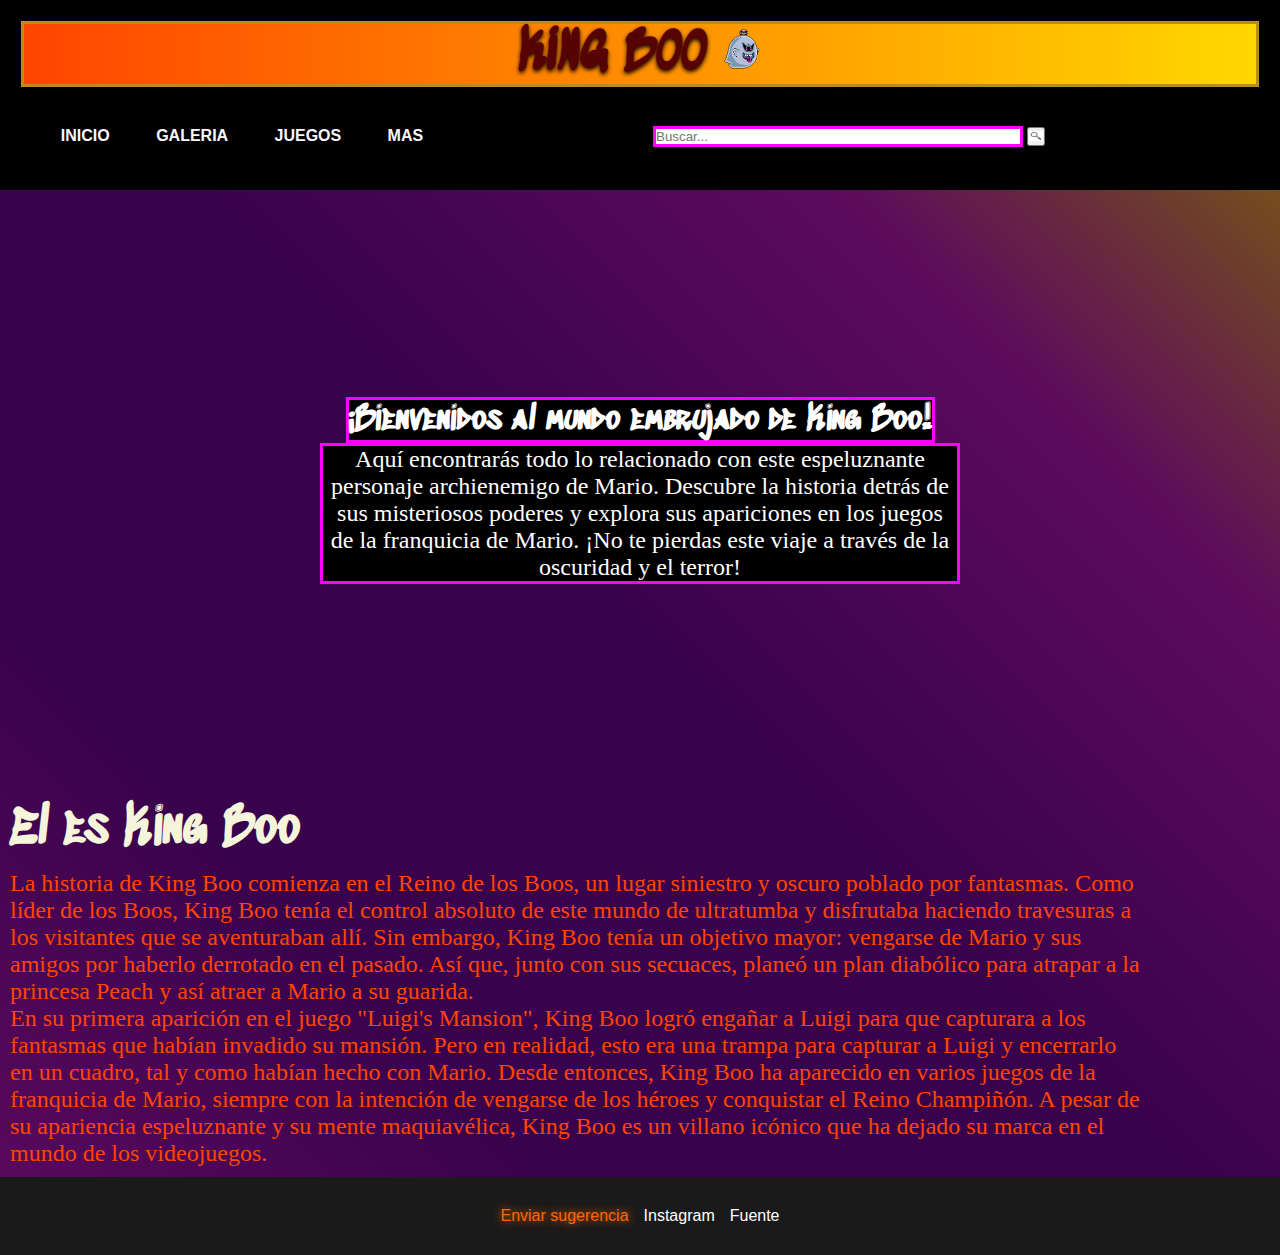
<file: index.html>
<!DOCTYPE html>
<html lang="es">

<head>
    <meta charset="UTF-8">
    <meta http-equiv="X-UA-Compatible" content="IE=edge">
    <meta name="viewport" content="width=device-width, initial-scale=1.0">
    <meta name="description" content="El terrorífico rey de los Boos en el universo de Super Mario. Aquí encontrarás juegos, curiosidades, imagenes y mucho más sobre este enigmático personaje. Adéntrate en el mundo oscuro de King Boo y descubre todo lo que necesitas saber sobre él.">
    <meta property="og:url" content="https://www.blogdekingboo.com/">
    <meta property="og:type" content="website">
    <meta property="og:title" content="King Boo — Blog">
    <meta property="og:image" content="https://metatags.io/assets/meta-tags-16a33a6a8531e519cc0936fbba0ad904e52d35f34a46c97a2c9f6f7dd7d336f2.png">
    <link rel="stylesheet" href="/css/styles.css">
    <link rel="preconnect" href="https://fonts.googleapis.com">
    <link rel="preconnect" href="https://fonts.gstatic.com" crossorigin>

    <title>Kingboo Blog</title>
    <link rel="icon" href="/img/sprite.png">

</head>

<body>

    <header class="header">
        <div class="header__titulo">
            <h1>KING BOO <img src="/img/sprite.png" alt=""></h1>
        </div>


        <nav class="nav">

            <ul class="nav__container">
                <li class="nav__item"> <a href="">Inicio</a> </li>
                <li class="nav__item"> <a href="/pages/galeria.html">Galeria</a> </li>
                <li class="nav__item"> <a href="/pages/juegos.html">Juegos</a> </li>
                <li class="nav__item"> <a href="/pages/mas.html">Mas</a> </li>
            </ul>

        </nav>

        <div class="barra">
            <form action="" class="barra__busqueda">
                <input type="search" placeholder="Buscar...">

                <button type="submit" value="buscar" class="barra_boton"><img src="/img/lupa.png" alt=""
                        class="lupa"></button>
            </form>
        </div>


    </header>

    <main>
            <div class="portada">
                <h2 class="portada__titulo">¡Bienvenidos al mundo embrujado de King Boo! </h2>
                <p class="portada__introduccion">Aquí encontrarás todo lo relacionado con este espeluznante personaje archienemigo de Mario. Descubre la historia detrás de sus misteriosos poderes y explora sus apariciones en los juegos de la franquicia de Mario. ¡No te pierdas este viaje a través de la oscuridad y el terror!</p>
            </div>
            <article class="kingboo">
                <h2 class="kingboo__titulo">El es King Boo</h2>
                <p class="kingboo__descripcion">La historia de King Boo comienza en el Reino de los Boos, un lugar siniestro y oscuro poblado por fantasmas. Como líder de los Boos, King Boo tenía el control absoluto de este mundo de ultratumba y disfrutaba haciendo travesuras a los visitantes que se aventuraban allí. Sin embargo, King Boo tenía un objetivo mayor: vengarse de Mario y sus amigos por haberlo derrotado en el pasado. Así que, junto con sus secuaces, planeó un plan diabólico para atrapar a la princesa Peach y así atraer a Mario a su guarida.</p>
                <p class="kingboo__descripcion">En su primera aparición en el juego "Luigi's Mansion", King Boo logró engañar a Luigi para que capturara a los fantasmas que habían invadido su mansión. Pero en realidad, esto era una trampa para capturar a Luigi y encerrarlo en un cuadro, tal y como habían hecho con Mario. Desde entonces, King Boo ha aparecido en varios juegos de la franquicia de Mario, siempre con la intención de vengarse de los héroes y conquistar el Reino Champiñón. A pesar de su apariencia espeluznante y su mente maquiavélica, King Boo es un villano icónico que ha dejado su marca en el mundo de los videojuegos.</p>
            </article>
    </main>

    <footer>
        <section class="footer">
            <a href="/pages/sugerencias.html" class="footer__sugerencia spooky">Enviar sugerencia</a>
            <a href="https://www.instagram.com/mateogomez_01/" class="footer__link">Instagram</a>
            <a href="https://mario.fandom.com/es/wiki/Rey_Boo#articleComments" class="footer__link">Fuente</a>
        </section>
    </footer>

   
</body>

</html>
</file>
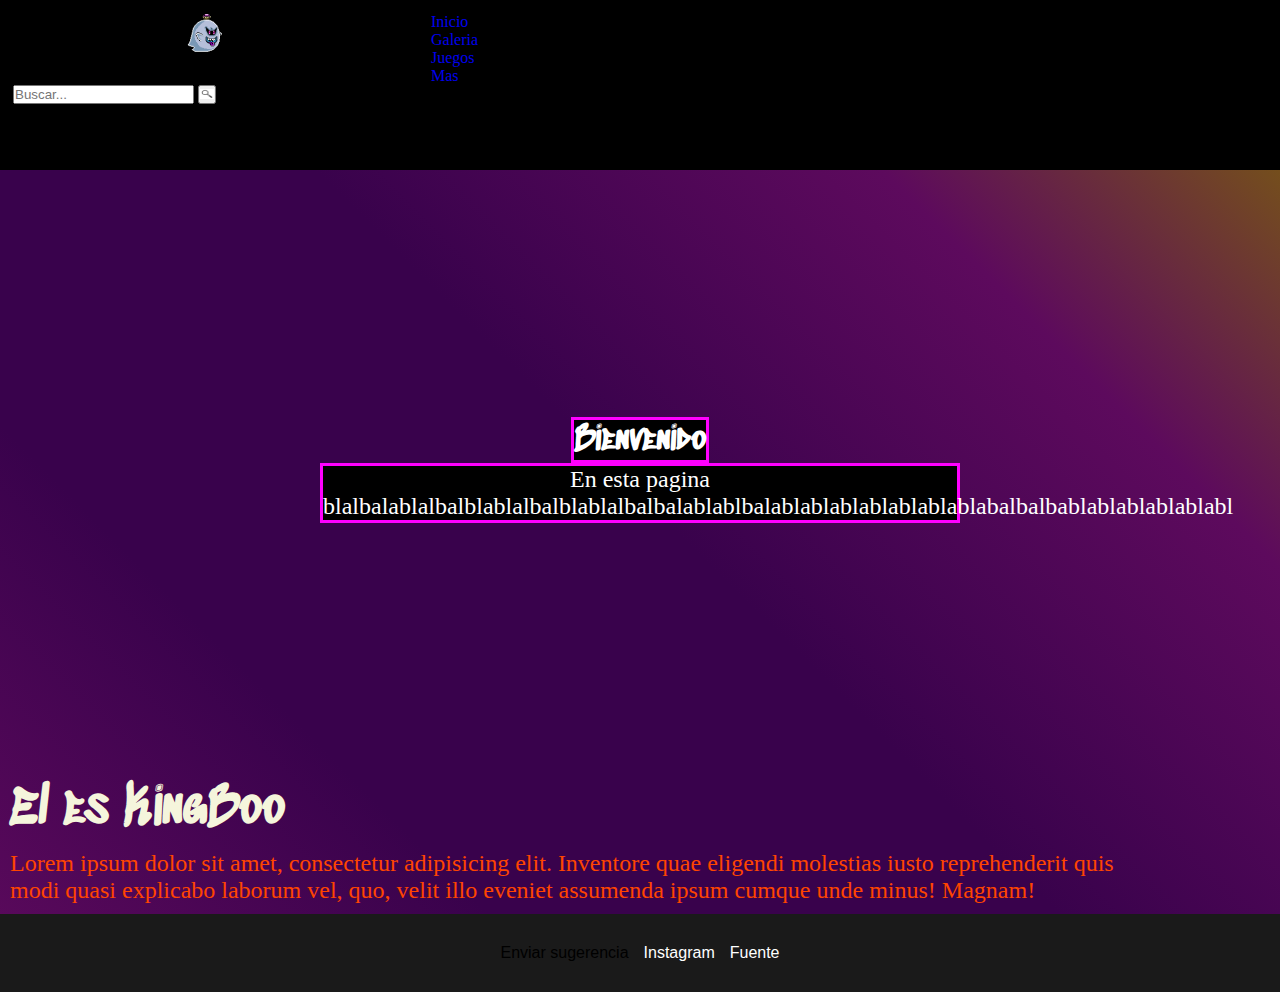
<file: pages/index.html>
<!DOCTYPE html>
<html lang="es">

<head>
    <meta charset="UTF-8">
    <meta http-equiv="X-UA-Compatible" content="IE=edge">
    <meta name="viewport" content="width=device-width, initial-scale=1.0">
    <link href="https://cdn.jsdelivr.net/npm/bootstrap@5.3.0-alpha3/dist/css/bootstrap.min.css" rel="stylesheet"
        integrity="sha384-KK94CHFLLe+nY2dmCWGMq91rCGa5gtU4mk92HdvYe+M/SXH301p5ILy+dN9+nJOZ" crossorigin="anonymous">
    <link rel="stylesheet" href="/css/styles.css">
    <link rel="preconnect" href="https://fonts.googleapis.com">
    <link rel="preconnect" href="https://fonts.gstatic.com" crossorigin>

    <title>KingBOO</title>
    <link rel="icon" href="/img/sprite.png">

</head>

<body>

    <header class="header">
        <div class="titulo">
            <h1>KING BOO <img src="/img/sprite.png" alt=""></h1>
        </div>


        <nav>

            <ul>
                <li> <a href="/pages/index.html">Inicio</a> </li>
                <li> <a href="/pages/galeria.html">Galeria</a> </li>
                <li> <a href="/pages/juegos.html">Juegos</a> </li>
                <li> <a href="/pages/mas.html">Mas</a> </li>
            </ul>

        </nav>

        <div class="barra__container">
            <form action="" class="barra-busqueda">
                <input type="search" placeholder="Buscar...">

                <button type="submit" value="buscar" class="boton"><img src="/img/lupa.png" alt=""
                        class="lupa"></button>
            </form>
        </div>


    </header>

    <main>
            <div class="portada">
                <h2 class="portada__titulo">Bienvenido</h2>
                <p class="portada__introduccion">En esta pagina
                    blalbalablalbalblablalbalblablalbalbalablablbalablablablablablablablabalbalbablablablablablabl</p>
            </div>
            <article class="kingboo">
                <h2 class="kingboo__titulo">El es KingBoo</h2>
                <p class="kingboo__descripcion">Lorem ipsum dolor sit amet, consectetur adipisicing elit. Inventore quae
                    eligendi molestias iusto reprehenderit quis modi quasi explicabo laborum vel, quo, velit illo
                    eveniet assumenda ipsum cumque unde minus! Magnam!</p>
            </article>
    </main>

    <footer>
        <section class="footer">
            <a href="/pages/sugerencias.html" class="footer__sugerencia">Enviar sugerencia</a>
            <a href="https://www.instagram.com/mateogomez_01/" class="footer__link">Instagram</a>
            <a href="https://mario.fandom.com/es/wiki/Rey_Boo#articleComments" class="footer__link">Fuente</a>
        </section>
    </footer>

    <script src="https://cdn.jsdelivr.net/npm/bootstrap@5.3.0-alpha3/dist/js/bootstrap.bundle.min.js"
        integrity="sha384-ENjdO4Dr2bkBIFxQpeoTz1HIcje39Wm4jDKdf19U8gI4ddQ3GYNS7NTKfAdVQSZe"
        crossorigin="anonymous"></script>
</body>

</html>
</file>
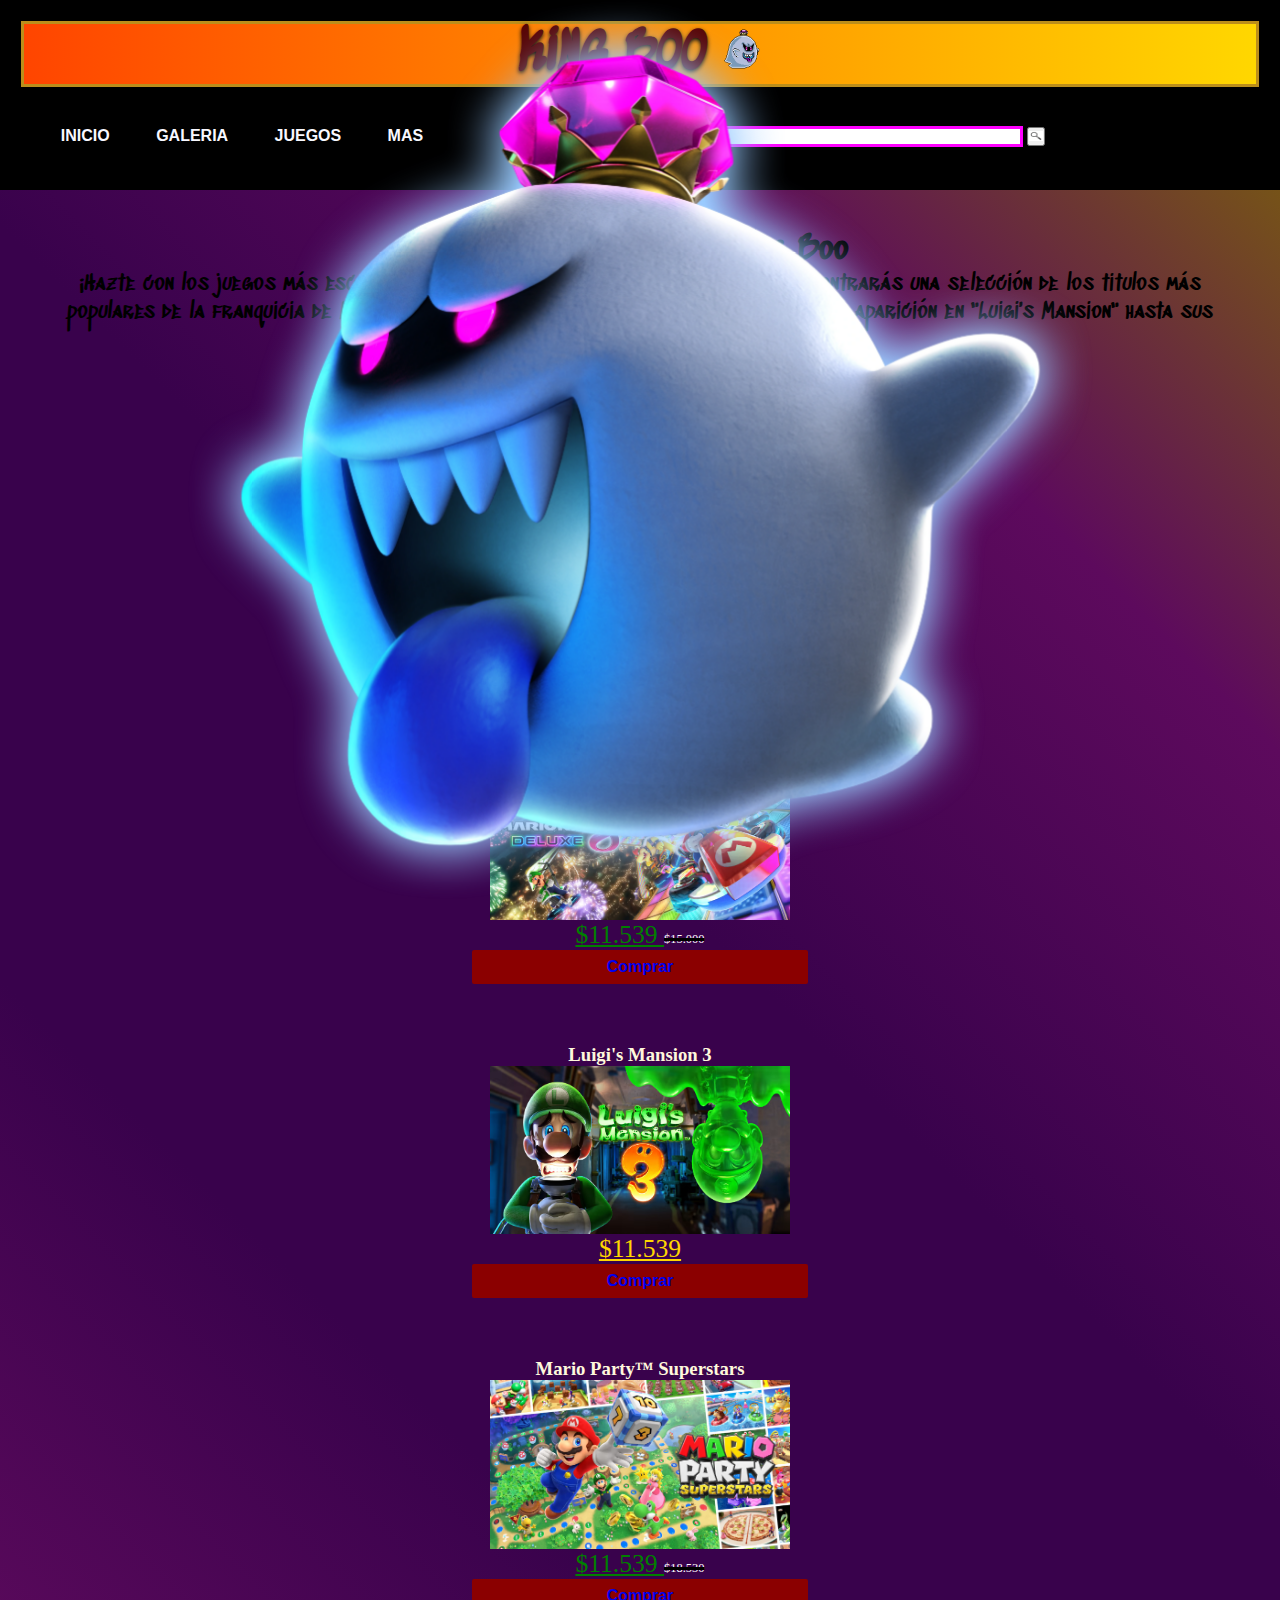
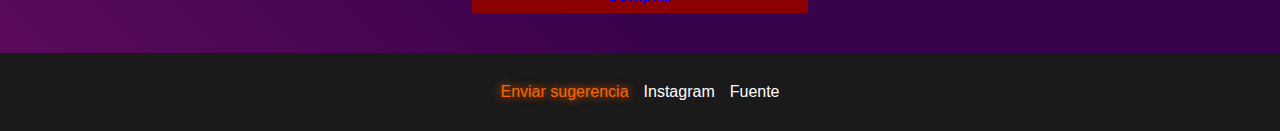
<file: pages/juegos.html>
<!DOCTYPE html>
<html lang="es">

<head>
    <meta charset="UTF-8">
    <meta http-equiv="X-UA-Compatible" content="IE=edge">
    <meta name="viewport" content="width=device-width, initial-scale=1.0">
    <meta name="description" content="El terrorífico rey de los Boos en el universo de Super Mario. Aquí encontrarás juegos, curiosidades, imagenes y mucho más sobre este enigmático personaje. Adéntrate en el mundo oscuro de King Boo y descubre todo lo que necesitas saber sobre él.">
    <meta property="og:url" content="https://www.blogdekingboo.com/">
    <meta property="og:type" content="website">
    <meta property="og:title" content="King Boo — Blog">
    <meta property="og:image" content="https://metatags.io/assets/meta-tags-16a33a6a8531e519cc0936fbba0ad904e52d35f34a46c97a2c9f6f7dd7d336f2.png">
   
    <link rel="stylesheet" href="/css/styles.css">
    <link rel="preconnect" href="https://fonts.googleapis.com">
    <link rel="preconnect" href="https://fonts.gstatic.com" crossorigin>
    
    <title>Kingboo Blog</title>
    <link rel="icon" href="/img/sprite.png">

</head>

<body>

    <header class="header">
        <div class="header__titulo">
            <h1>KING BOO <img src="/img/sprite.png" alt=""></h1>
        </div>


        <nav class="nav">

            <ul class="nav__container">
                <li class="nav__item"> <a href="/index.html">Inicio</a> </li>
                <li class="nav__item"> <a href="/pages/galeria.html">Galeria</a> </li>
                <li class="nav__item"> <a href="/pages/juegos.html">Juegos</a> </li>
                <li class="nav__item"> <a href="/pages/mas.html">Mas</a> </li>
            </ul>

        </nav>

        <div class="barra">
            <form action="" class="barra__busqueda">
                <input type="search" placeholder="Buscar...">

                <button type="submit" value="buscar" class="barra_boton"><img src="/img/lupa.png" alt=""
                        class="lupa"></button>
            </form>
        </div>


    </header>

    <main>
        <div class="cover"></div>
        <section class="juegos">
            <h2 class="juegos__titulo">Los mejores juegos de King Boo</h2>
            <p class="juegos__descripcion">¡Hazte con los juegos más escalofriantes en los que aparece King Boo! Aquí
                encontrarás una selección de los títulos más populares de la franquicia de Mario en los que este villano
                aparece, desde su primera aparición en "Luigi's Mansion" hasta sus últimas travesuras</p>
            <article class="tarjeta">
                <h3 class="tarjeta__titulo">Paper Mario™: The Origami King</h3>
                <img src="/img/mariopaper.jpg" alt="" class="tarjeta__img">
                <span class="tarjeta__precio">$11.539</span>
                <button class="btn"><a class="btn__link"
                        href="https://www.nintendo.com/es-ar/store/products/paper-mario-the-origami-king-switch/">Comprar</a></button>
            </article>

            <article class="tarjeta">
                <h3 class="tarjeta__titulo">Mario Kart™ 8 Deluxe</h3>
                <img src="/img/mariokart8.jpg" alt="" class="tarjeta__img">
                <div class="precio__oferta">
                    <span class="tarjeta__precio tarjeta__precio--descuento">$11.539 </span>
                    <span class="tarjeta__precio tarjeta__precio--tachado">$15.000</span>
                </div>
                <button class="btn"><a class="btn__link"
                        href="https://www.nintendo.com/es-ar/store/products/mario-kart-8-deluxe-switch/">Comprar</a></button>
            </article>

            <article class="tarjeta">
                <h3 class="tarjeta__titulo">Luigi's Mansion 3</h3>
                <img src="/img/luigis3.jpg" alt="" class="tarjeta__img">
                <span class="tarjeta__precio">$11.539 </span>
                <button class="btn"><a class="btn__link"
                        href="https://www.nintendo.com/es-ar/store/products/luigis-mansion-3-switch/">Comprar</a></button>
            </article>

            <article class="tarjeta">
                <h3 class="tarjeta__titulo">Mario Party™ Superstars</h3>
                <img src="/img/marioparty.jpg" alt="" class="tarjeta__img">
                <div class="precio__oferta">
                    <span class="tarjeta__precio tarjeta__precio--descuento">$11.539 </span>
                    <span class="tarjeta__precio tarjeta__precio--tachado">$18.530</span>
                </div>
                <button class="btn"><a class="btn__link"
                        href="https://www.nintendo.com/es-ar/store/products/mario-party-superstars-switch/">Comprar</a></button>
            </article>
            </div>
        </section>

    </main>

    <footer>
        <section class="footer">
            <a href="/pages/sugerencias.html" class="footer__sugerencia spooky">Enviar sugerencia</a>
            <a href="https://www.instagram.com/mateogomez_01/" class="footer__link">Instagram</a>
            <a href="https://mario.fandom.com/es/wiki/Rey_Boo#articleComments" class="footer__link">Fuente</a>
        </section>
    </footer>

</body>

</html>
</file>
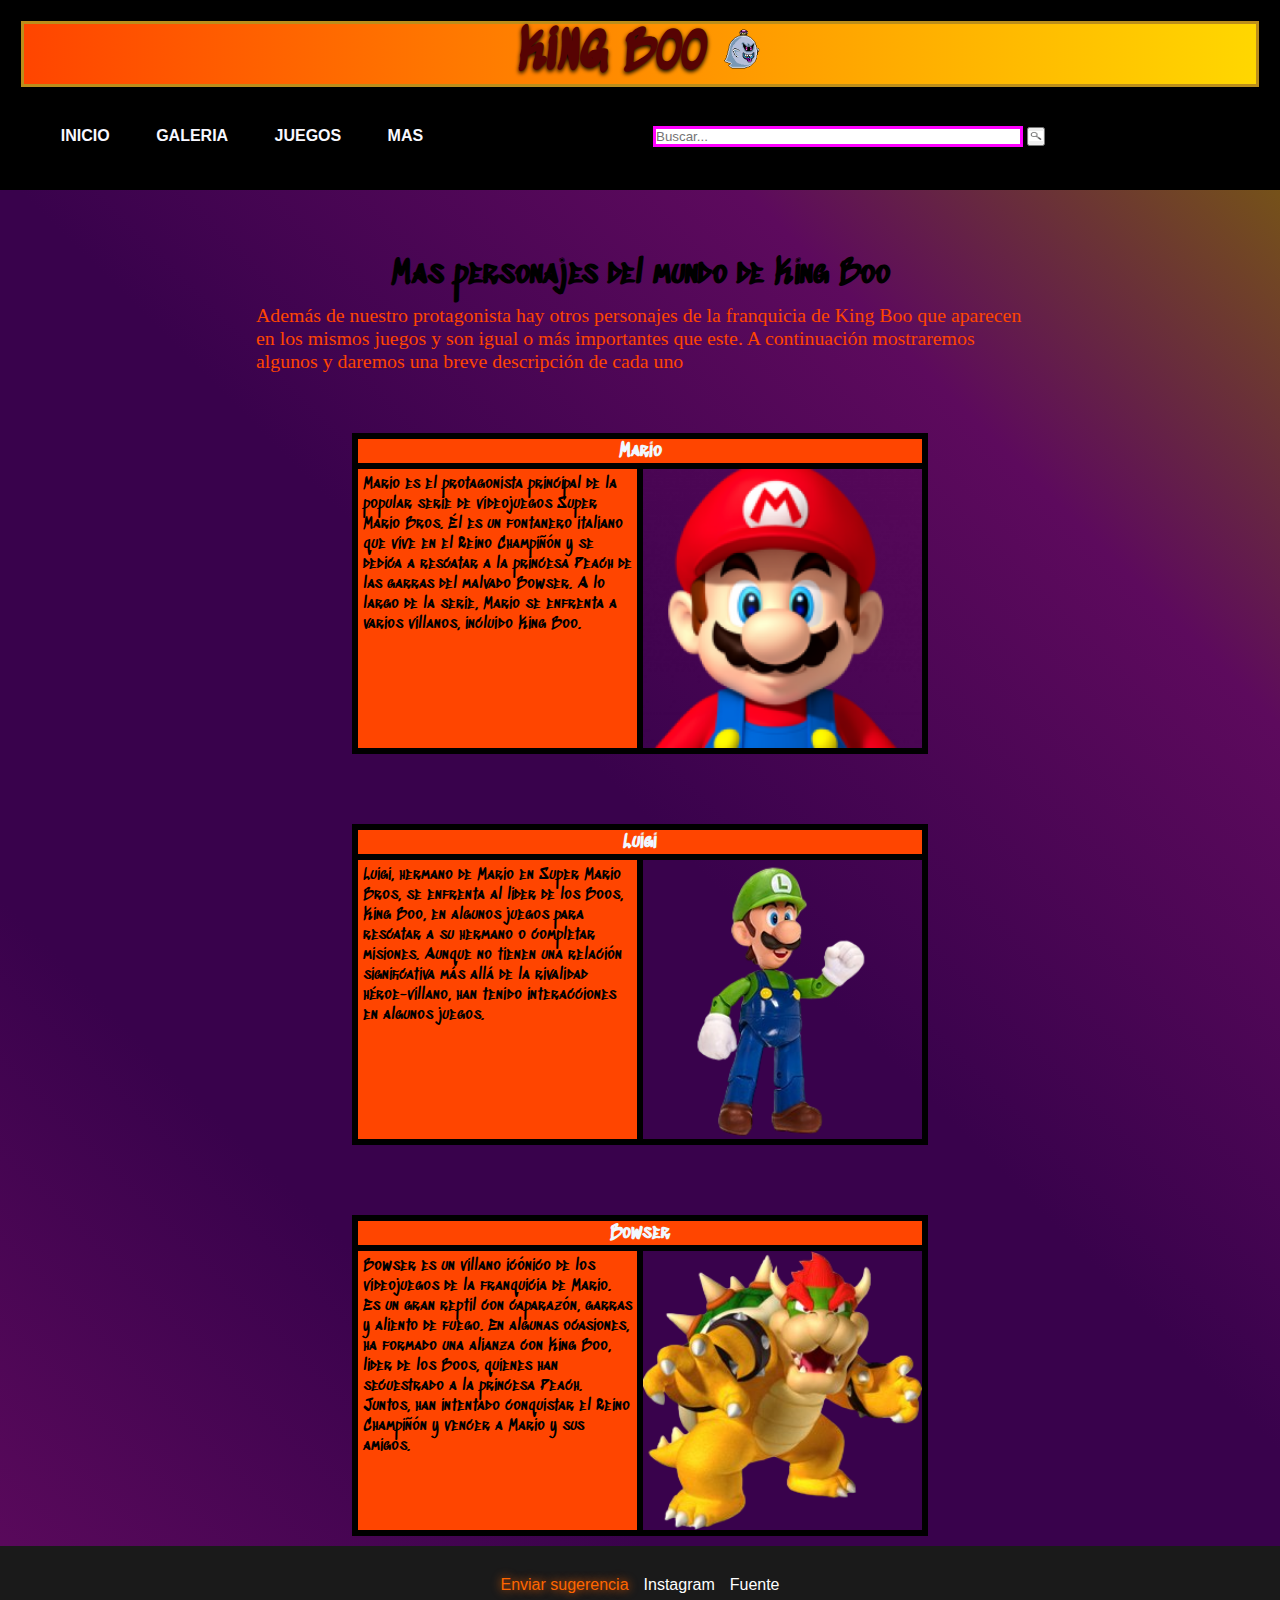
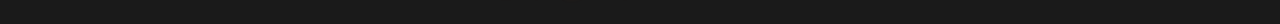
<file: pages/mas.html>
<!DOCTYPE html>
<html lang="es">

<head>
    <meta charset="UTF-8">
    <meta http-equiv="X-UA-Compatible" content="IE=edge">
    <meta name="viewport" content="width=device-width, initial-scale=1.0">
    <meta name="description" content="El terrorífico rey de los Boos en el universo de Super Mario. Aquí encontrarás juegos, curiosidades, imagenes y mucho más sobre este enigmático personaje. Adéntrate en el mundo oscuro de King Boo y descubre todo lo que necesitas saber sobre él.">
    <meta property="og:url" content="https://www.blogdekingboo.com/">
    <meta property="og:type" content="website">
    <meta property="og:title" content="King Boo — Blog">
    <meta property="og:image" content="https://metatags.io/assets/meta-tags-16a33a6a8531e519cc0936fbba0ad904e52d35f34a46c97a2c9f6f7dd7d336f2.png">
    <link rel="stylesheet" href="/css/styles.css">
    <link rel="preconnect" href="https://fonts.googleapis.com">
    <link rel="preconnect" href="https://fonts.gstatic.com" crossorigin>

    <title>Kingboo Blog</title>
    <link rel="icon" href="/img/sprite.png">

</head>

<body>

    <header class="header">
        <div class="header__titulo">
            <h1>KING BOO <img src="/img/sprite.png" alt=""></h1>
        </div>


        <nav class="nav">

            <ul class="nav__container">
                <li class="nav__item"> <a href="/index.html">Inicio</a> </li>
                <li class="nav__item"> <a href="/pages/galeria.html">Galeria</a> </li>
                <li class="nav__item"> <a href="/pages/juegos.html">Juegos</a> </li>
                <li class="nav__item"> <a href="/pages/mas.html">Mas</a> </li>
            </ul>

        </nav>

        <div class="barra">
            <form action="" class="barra__busqueda">
                <input type="search" placeholder="Buscar...">

                <button type="submit" value="buscar" class="barra_boton"><img src="/img/lupa.png" alt=""
                        class="lupa"></button>
            </form>
        </div>


    </header>

    <main>
        <section class="masPersonajes">
            <h2 class="masPersonajes__titulo">Mas personajes del mundo de King Boo</h2>
            <p class="masPersonajes__descripcion">Además de nuestro protagonista hay otros personajes de la franquicia
                de King Boo que aparecen en los mismos juegos y son igual o más importantes que este. A continuación
                mostraremos algunos y daremos una breve descripción de cada uno</p>

            <article class="personaje">
                <h3 class="personaje__titulo">Mario </h3>
                <p class="personaje__descripcion">Mario es el protagonista principal de la popular serie de videojuegos
                    Super Mario Bros. Él es un fontanero italiano que vive en el Reino Champiñón y se dedica a rescatar
                    a la princesa Peach de las garras del malvado Bowser. A lo largo de la serie, Mario se enfrenta a
                    varios villanos, incluido King Boo. </p>
                <img class="personaje__imagen" src="/img/mariofin.png" alt="">
            </article>

            <article class="personaje">
                <h3 class="personaje__titulo">Luigi </h3>
                <p class="personaje__descripcion">Luigi, hermano de Mario en Super Mario Bros, se enfrenta al líder de
                    los Boos, King Boo, en algunos juegos para rescatar a su hermano o completar misiones. Aunque no
                    tienen una relación significativa más allá de la rivalidad héroe-villano, han tenido interacciones
                    en algunos juegos.</p>
                <img class="personaje__imagen" src="/img/luigifin.png" alt="">
            </article>

            <article class="personaje">
                <h3 class="personaje__titulo">Bowser </h3>
                <p class="personaje__descripcion">Bowser es un villano icónico de los videojuegos de la franquicia de
                    Mario. Es un gran reptil con caparazón, garras y aliento de fuego. En algunas ocasiones, ha formado
                    una alianza con King Boo, líder de los Boos, quienes han secuestrado a la princesa Peach. Juntos,
                    han intentado conquistar el Reino Champiñón y vencer a Mario y sus amigos.</p>
                <img class="personaje__imagen" src="/img/bowserfin.png" alt="">
            </article>

        </section>
    </main>

    <footer>
        <section class="footer">
            <a href="/pages/sugerencias.html" class="footer__sugerencia spooky">Enviar sugerencia</a>
            <a href="https://www.instagram.com/mateogomez_01/" class="footer__link">Instagram</a>
            <a href="https://mario.fandom.com/es/wiki/Rey_Boo#articleComments" class="footer__link">Fuente</a>
        </section>
    </footer>


</body>

</html>
</file>
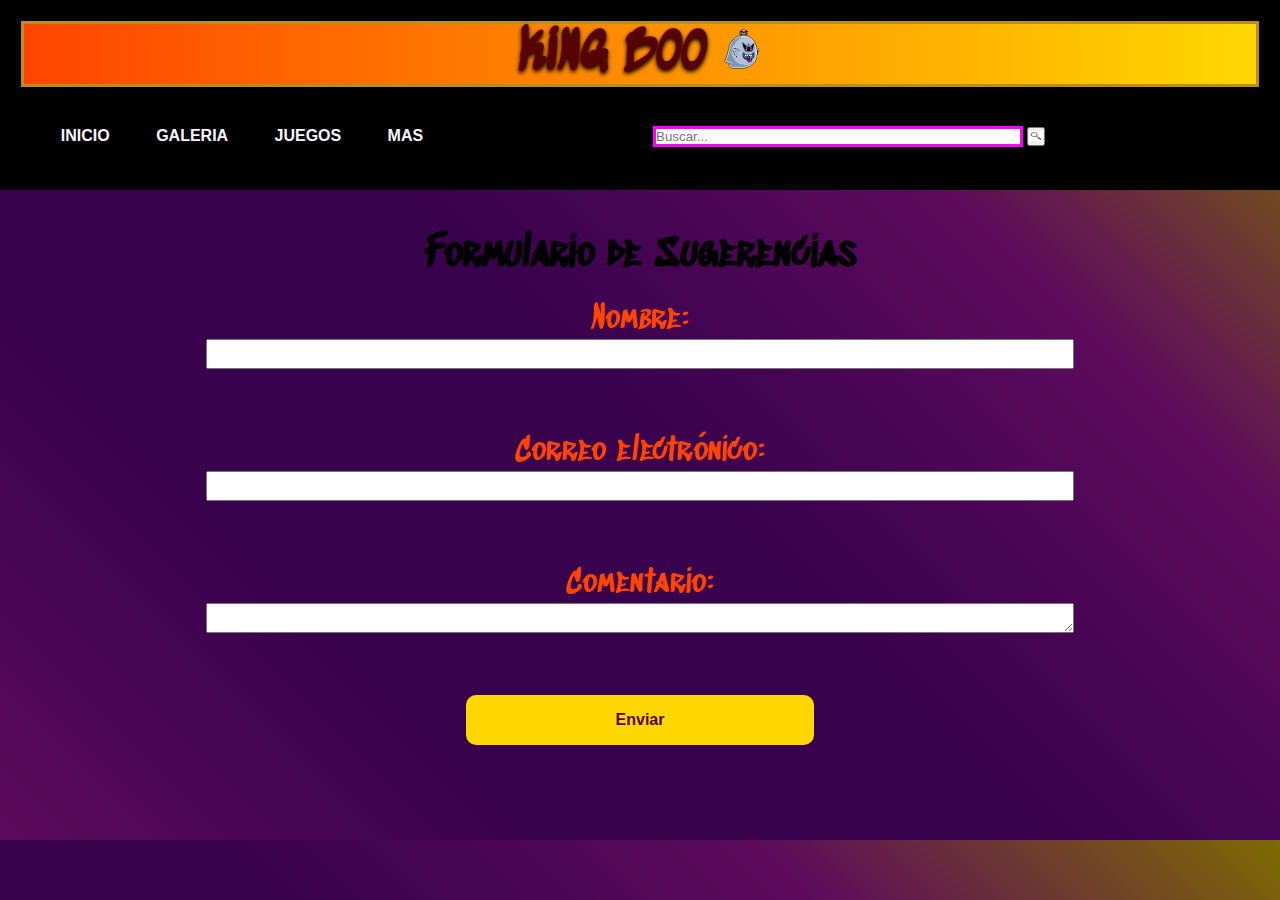
<file: pages/sugerencias.html>
<!DOCTYPE html>
<html>

<head>
    <meta charset="UTF-8">
    <meta http-equiv="X-UA-Compatible" content="IE=edge">
    <meta name="viewport" content="width=device-width, initial-scale=1.0">
    <meta name="description" content="El terrorífico rey de los Boos en el universo de Super Mario. Aquí encontrarás juegos, curiosidades, imagenes y mucho más sobre este enigmático personaje. Adéntrate en el mundo oscuro de King Boo y descubre todo lo que necesitas saber sobre él.">
    <meta property="og:url" content="https://www.blogdekingboo.com/">
    <meta property="og:type" content="website">
    <meta property="og:title" content="King Boo — Blog">
    <meta property="og:image" content="https://metatags.io/assets/meta-tags-16a33a6a8531e519cc0936fbba0ad904e52d35f34a46c97a2c9f6f7dd7d336f2.png">
    <link rel="stylesheet" href="/css/styles.css">
    <link rel="preconnect" href="https://fonts.googleapis.com">
    <link rel="preconnect" href="https://fonts.gstatic.com" crossorigin>

    <title>Kingboo Blog</title>
    <link rel="icon" href="/img/sprite.png">

</head>

<body>
    <header class="header">
        <div class="header__titulo">
            <h1>KING BOO <img src="/img/sprite.png" alt=""></h1>
        </div>


        <nav class="nav">

            <ul class="nav__container">
                <li class="nav__item"> <a href="/index.html">Inicio</a> </li>
                <li class="nav__item"> <a href="/pages/galeria.html">Galeria</a> </li>
                <li class="nav__item"> <a href="/pages/juegos.html">Juegos</a> </li>
                <li class="nav__item"> <a href="/pages/mas.html">Mas</a> </li>
            </ul>

        </nav>

        <div class="barra">
            <form action="" class="barra__busqueda">
                <input type="search" placeholder="Buscar...">

                <button type="submit" value="buscar" class="barra_boton"><img src="/img/lupa.png" alt=""
                        class="lupa"></button>
            </form>
        </div>


    </header>

    <main>
        <section class="sugerencia">
            <h1 class="sugerencia__titulo">Formulario de Sugerencias</h1>
            <form class="sugerencia__form">
                <label for="nombre">Nombre:</label>
                <input class="sugerencia__form--text" type="text" id="nombre" name="nombre" required>

                <label for="email">Correo electrónico:</label>
                <input class="sugerencia__form--text" type="email" id="email" name="email" required>

                <label for="comentario">Comentario:</label>
                <textarea class="sugerencia__form--text" id="comentario" name="comentario" required></textarea>

                <input class="sugerencia__form--btn" type="submit" value="Enviar">

            </form>
        </section>
    </main>
</body>

</html>
</file>
<file: css/styles.css>
@font-face {
  font-family: "spooky-letra";
  src: url("/fonts/SedgwickAveDisplay-Regular.ttf");
}
* {
  margin: 0;
  padding: 0;
  box-sizing: border-box;
}

h1 img {
  width: 40px;
  height: 40px;
}

ul,
ol {
  list-style: none;
}

a {
  text-decoration: none;
}

body {
  background: linear-gradient(45deg, #5D0A5D, #39024C, #39024C, #5D0A5D, rgb(126, 107, 1));
  color: black;
}

@keyframes aparicion {
  0% {
    opacity: 0;
  }
  25% {
    opacity: 0;
  }
  60% {
    opacity: 0;
  }
  75% {
    opacity: 0.75;
  }
  100% {
    opacity: 1;
  }
}
@keyframes cover {
  0% {
    opacity: 0;
  }
  25% {
    opacity: 0;
  }
  60% {
    opacity: 0.5;
  }
  70% {
    opacity: 0.25;
  }
  100% {
    opacity: 0;
  }
}
.header {
  background-color: black;
  border: solid;
  padding: 10px;
}
.header__titulo {
  color: rgb(87, 3, 3);
  padding: 8px;
  font-family: "spooky-letra";
}
.header__titulo h1 {
  text-shadow: 0px 2px 4px #000;
  text-align: center;
  background-color: gold;
  border: rgb(187, 142, 27) solid;
  font-size: 3rem;
  font-weight: bold;
  background: linear-gradient(to right, #FF4500, gold);
}

.nav__container {
  display: flex;
  justify-content: space-around;
  align-items: center;
}
.nav__item {
  font-weight: 700;
  background-color: black;
  font-family: "Montserrat", sans-serif;
  color: black;
  font-size: 1rem;
  padding: 0.2em;
}
.nav__item a {
  color: ghostwhite;
  text-decoration: none;
  text-transform: uppercase;
  transition: all 0.2s ease-in-out;
}
.nav__item a:hover {
  color: #39024C;
}

.barra {
  display: none;
}
.barra__busqueda input {
  border: solid magenta 3px;
}

.lupa {
  width: 14px;
  height: 10px;
}

@MEDIA (min-width:745px) {
  .header {
    background-color: black;
    border: solid;
    padding: 10px;
    display: grid;
    grid-template-columns: 1fr 2fr;
    grid-template-rows: 1fr 1fr;
  }
  .header__titulo {
    padding: 8px;
    grid-column: span 3;
  }
  .header__titulo h1 {
    text-align: center;
    padding-left: 0%;
  }
  .nav {
    display: flex;
    justify-content: space-around;
    align-items: center;
  }
  .nav__item {
    margin-left: 40px;
  }
}
@MEDIA (min-width:768px) {
  .header__titulo h1 {
    text-align: center;
    padding-left: 0%;
  }
  .barra {
    display: flex;
    justify-content: center;
    align-items: center;
  }
  .barra__busqueda {
    display: block;
  }
  .barra__busqueda input {
    background-color: white;
    width: 150px;
    margin-top: 0px;
  }
}
@MEDIA (min-width:900px) {
  .barra__busqueda input {
    width: 290px;
    margin-top: 0px;
  }
}
@MEDIA (min-width:1200px) {
  .barra__busqueda {
    display: block;
  }
  .barra__busqueda input {
    width: 370px;
    margin-top: 0px;
  }
  .header__titulo h1 {
    text-align: center;
    padding-left: 0%;
  }
}
footer {
  background-color: #1a1a1a;
  padding: 30px 0;
  font-family: "Roboto", sans-serif;
}

.footer {
  display: flex;
  justify-content: center;
  align-items: center;
}

.footer__sugerencia {
  color: black;
}

.footer__sugerencia:hover,
.footer__sugerencia:focus {
  background-color: #333;
  border-color: #333;
  color: #fff;
}

.footer__link {
  background-color: transparent;
  border-color: #fff;
  color: #fff;
  margin-left: 15px;
}

.footer__link:hover,
.footer__link:focus {
  background-color: #fff;
  color: #1a1a1a;
}

.footer__link:last-child {
  margin-right: 0;
}

.spooky {
  color: #ff6600;
  text-shadow: 0 0 10px #ff6600;
}

@MEDIA (min-width:768px) {
  .footer {
    grid-template-columns: 1fr 1fr;
    grid-template-rows: repeat(2, 1fr);
  }
  .footer__sugerencia {
    text-align: center;
  }
  .footer__link {
    text-align: center;
  }
}
.cover {
  position: fixed;
  top: 0;
  left: 0;
  width: 100%;
  height: 100%;
  background-image: url("/img/susto.png");
  background-repeat: no-repeat;
  background-position: center;
  background-size: contain;
  animation: cover 4s forwards;
  pointer-events: none;
}

.portada {
  background-image: url(https://art.ngfiles.com/images/385000/385059_saucedonkey_king-boo.png?f1446019347);
  width: 100%;
  height: 600px;
  background-repeat: no-repeat;
  background-size: cover;
  flex-direction: column;
  text-shadow: #13011a;
  display: flex;
  justify-content: center;
  align-items: center;
}
.portada__titulo {
  font-size: 2rem;
  color: white;
  background-color: black;
  border: solid magenta;
  font-family: "spooky-letra";
  text-align: center;
  animation-name: aparicion;
  animation-duration: 1.5s;
}
.portada__introduccion {
  font-size: 1.5rem;
  color: white;
  background-color: black;
  width: 50%;
  text-align: center;
  border: solid magenta;
  animation-name: aparicion;
  animation-duration: 1.5s;
}

.kingboo {
  padding: 10px;
  font-size: 2rem;
}
.kingboo__titulo {
  padding-bottom: 10px;
  font-family: "spooky-letra";
  color: beige;
}
.kingboo__descripcion {
  font-size: 1.5rem;
  text-align: left;
  width: 90%;
  color: #FF4500;
}

@MEDIA (max-width:768px) {
  .portada {
    width: 100%;
    height: 400px;
  }
  .portada__titulo {
    font-size: 1.5rem;
  }
  .portada__introduccion {
    font-size: 1rem;
  }
  .kingboo {
    font-size: 1.2rem;
  }
  .kingboo__titulo {
    padding-bottom: 10px;
  }
  .kingboo__descripcion {
    font-size: 0.8rem;
    width: 90%;
  }
}
@MEDIA (max-width:540px) {
  .portada {
    width: 100%;
    height: 300px;
  }
  .portada__titulo {
    font-size: 1.5rem;
    width: 60%;
  }
  .portada__introduccion {
    display: none;
  }
}
.galeria {
  font-size: 1rem;
  padding: 2em 1em;
}
.galeria__tituloM {
  display: block;
  text-align: center;
}
.galeria__titulo {
  display: none;
}
.galeria__titulocontenedor {
  padding-bottom: 10px;
}
.galeria__imagen {
  margin-bottom: 100px;
}
.galeria__imagen--texto {
  display: none;
}
.galeria__imagenM--texto {
  color: white;
  padding: 0px;
}
.galeria h3 {
  background-color: black;
  padding: 10px;
  color: darkmagenta;
  border: solid white;
  font-family: "spooky-letra";
}
.galeria__contenedor {
  display: flex;
  flex-direction: column;
  gap: 20px;
}
.galeria__destacada {
  padding-bottom: 20px;
}
.galeria__destacada--texto {
  font-size: 1.5rem;
  text-align: center;
  font-family: spooky-letra;
}

@media (min-width: 400px) {
  .galeria__imagen {
    margin-bottom: 70px;
  }
}
@media (min-width: 0px) {
  .galeria__contenedor {
    display: grid;
    grid-template-columns: repeat(2, 1fr);
    grid-template-rows: repeat(2, minmax(100px, 200px));
  }
  .galeria__contenedor img {
    width: 100%;
    height: 92%;
  }
  .galeria__destacada {
    grid-row: span 1;
    grid-column: span 2;
  }
}
@media (min-width: 600px) {
  .galeria__contenedor {
    display: flex;
    flex-wrap: wrap;
    align-content: center;
  }
  .galeria__contenedor img {
    width: 600px;
    height: 300px;
  }
  .galeria__tituloM {
    display: none;
  }
  .galeria__titulo {
    display: block;
    text-align: center;
  }
  .galeria__imagen {
    margin-bottom: 0;
    padding: 0;
  }
  .galeria__imagen:hover {
    filter: invert(10%);
  }
  .galeria__imagen:hover .galeria__imagen--texto {
    opacity: 1;
  }
  .galeria__imagen--texto {
    display: block;
    position: absolute;
    top: 0;
    left: 0;
    background-color: rgba(0, 0, 0, 0.5);
    color: #fff;
    padding: 10px;
    opacity: 0;
    transition: opacity 0.5s ease;
  }
  .galeria__imagenM--texto {
    display: none;
  }
}
@media (min-width: 1024px) {
  .galeria__contenedor {
    display: grid;
    grid-template-columns: repeat(4, 0.25fr);
    grid-template-rows: repeat(2, minmax(100px, 200px));
  }
  .galeria__contenedor img {
    width: 100%;
    height: 100%;
  }
  .galeria__destacada {
    grid-row: span 2;
    grid-column: span 2;
  }
}
.juegos {
  padding: 40px;
}
.juegos__titulo {
  font-family: "spooky-letra";
  font-size: 2rem;
  color: black;
  text-align: center;
}
.juegos__descripcion {
  font-size: 1.4em;
  text-align: center;
  font-family: spooky-letra;
  color: black;
}

.tarjeta {
  padding-top: 60px;
  display: flex;
  justify-content: center;
  align-items: center;
  flex-direction: column;
}
.tarjeta__titulo {
  color: cornsilk;
}
.tarjeta__img {
  max-width: 25%;
  height: 100%;
}
.tarjeta__precio {
  font-size: 1.6rem;
  text-decoration: underline;
  color: gold;
}
.tarjeta__precio--descuento {
  color: green;
}
.tarjeta__precio--tachado {
  font-size: 0.78rem;
  color: white;
  text-decoration: line-through;
  text-decoration-color: black;
  text-decoration-thickness: 3px;
}

.btn {
  width: 28%;
  display: inline-block;
  font-size: 1rem;
  padding: 0.5em 1em;
  font-weight: bold;
  color: #fff;
  background-color: #8B0000;
  border-radius: 2px;
  border: none;
  text-align: center;
  text-decoration: none;
  transition-property: width transform;
  transition: background-color 0.3s ease-in-out;
  transition-duration: 1s;
  transition-timing-function: linear;
}
.btn:hover {
  background-color: #FF4500;
  cursor: pointer;
  border-radius: 25px;
}

@MEDIA (max-width:900px) {
  .btn {
    width: 38%;
  }
  .btn:hover {
    background-color: #FF4500;
    cursor: pointer;
    border-radius: 25px;
  }
  .tarjeta__img {
    max-width: 55vw;
    height: 100%;
  }
}
@media only screen and (max-device-width: 480px) {
  .tarjeta__img {
    max-width: 55vw;
    height: 55vw;
  }
}
.masPersonajes {
  display: flex;
  flex-direction: column;
  justify-items: center;
  align-items: center;
  margin: 0 auto;
  gap: 10px;
}
.masPersonajes__descripcion {
  display: flex;
  align-self: center;
  width: 60%;
  font-size: 1.24rem;
  color: #FF4500;
}
.masPersonajes__titulo {
  text-align: center;
  font-size: 2rem;
  font-family: "spooky-letra";
  margin-top: 5%;
}

.personaje {
  margin-top: 50px;
  margin-bottom: 10px;
  border: solid;
  width: 45%;
  display: grid;
  grid-template-columns: repeat(2, 0.5fr);
  grid-template-rows: cover 1fr;
}
.personaje__titulo {
  grid-column: span 2;
  text-align: center;
  color: aliceblue;
  font-family: spooky-letra;
  border: solid black;
  height: fit-content;
  background-color: #FF4500;
}
.personaje__descripcion {
  padding: 5px;
  border: solid black;
  background-color: #FF4500;
  font-family: "spooky-letra";
}
.personaje__imagen {
  height: 100%;
  width: 100%;
  object-fit: cover;
  border: solid;
}

@MEDIA (max-width:780px) {
  .personaje {
    width: 60%;
  }
  .masPersonajes__descripcion {
    display: flex;
    align-self: center;
    width: 80%;
    font-size: 1.24rem;
  }
}
@MEDIA (max-width:550px) {
  .personaje {
    width: 90%;
  }
}
@media only screen and (max-device-width: 480px) {
  .personaje {
    grid-template-columns: repeat(2, 0.5fr);
    grid-template-rows: repeat(3, 0.5fr) cover;
  }
  .personaje__titulo {
    grid-column: span 2;
  }
  .personaje__descripcion {
    grid-column: span 2;
  }
  .personaje__imagen {
    grid-column: span 2;
  }
}
.sugerencia {
  height: 900px;
  padding: 20px;
}
.sugerencia__titulo {
  text-align: center;
  font-family: "spooky-letra";
  padding: 20px;
  font-size: 3rem;
  margin-bottom: 20px;
}
.sugerencia__form {
  font-family: "spooky-letra";
  display: flex;
  justify-content: center;
  align-items: center;
  flex-direction: column;
  color: #FF4500;
  font-size: 2rem;
}
.sugerencia__form--text {
  width: 50%;
  height: 30px;
  margin-bottom: 7%;
}
.sugerencia__form--btn {
  width: 40%;
  height: 50px;
  background-color: gold;
  border: none;
  border-radius: 10px;
  color: rgb(87, 3, 3);
  font-size: 1rem;
  font-weight: 900;
  cursor: pointer;
  transition: background-color 0.3s ease;
}

@media (min-width: 550px) {
  .sugerencia {
    height: 650px;
  }
  .sugerencia__titulo {
    padding: 20px;
    font-size: 2.5rem;
    margin-bottom: 0px;
  }
  .sugerencia__form {
    font-size: 2rem;
  }
  .sugerencia__form--text {
    width: 70%;
    height: 30px;
    margin-bottom: 5%;
  }
  .sugerencia__form--btn {
    width: 28%;
    height: 50px;
    font-size: 1rem;
  }
}

/*# sourceMappingURL=styles.css.map */
</file>
